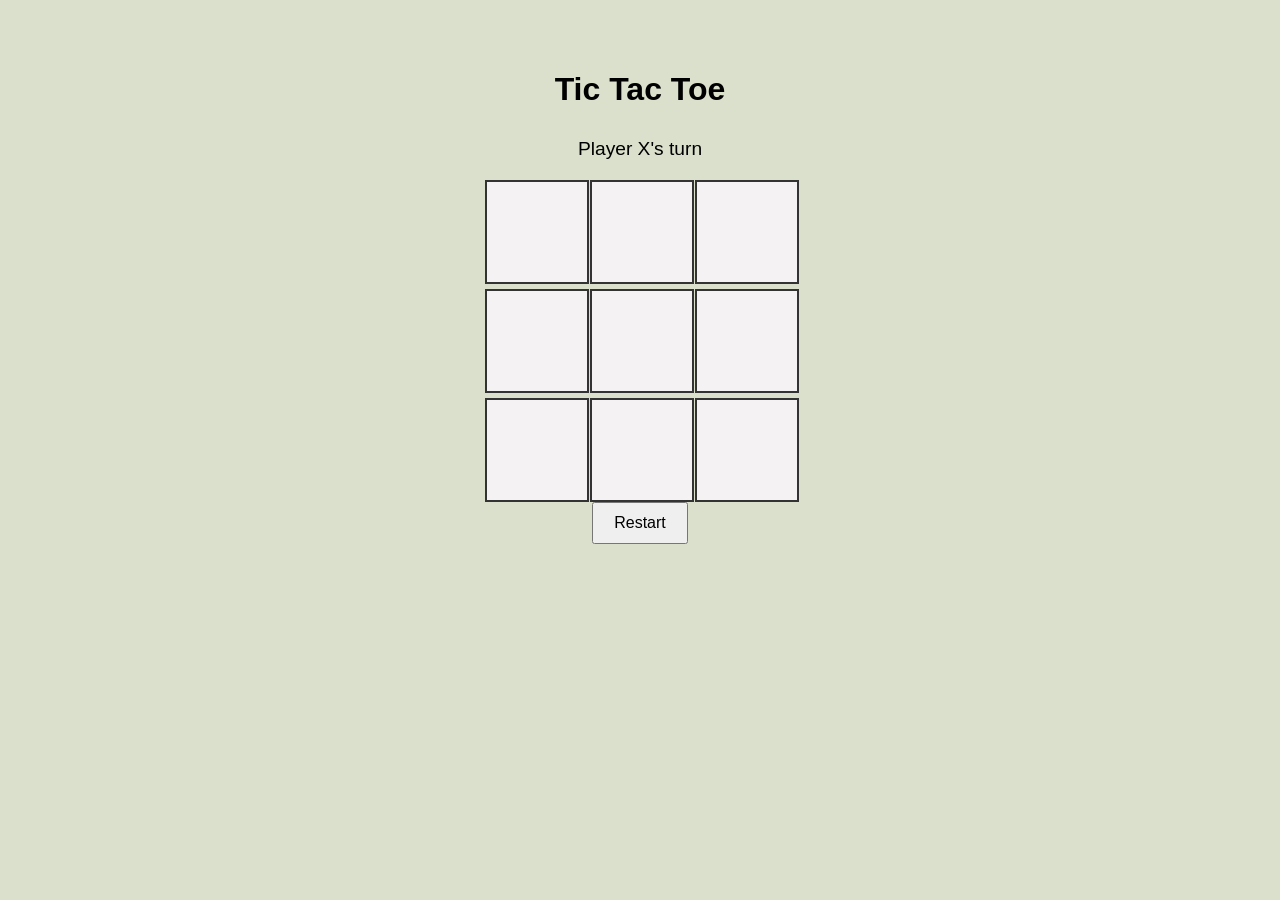
<file: index.html>
<!DOCTYPE html>
<html lang="en">
<head>
  <meta charset="UTF-8">
  <title>Tic Tac Toe</title>
  <style>
    body {
      font-family: Arial, sans-serif;
      display: flex;
      flex-direction: column;
      align-items: center;
      margin-top: 50px;
      background-color: #dae0cb;
    }

    h1 {
      margin-bottom: 10px;
    }

    #board {
      display: grid;
      grid-template-columns: repeat(3, 100px);
      gap: 5px;
    }

    .cell {
      width: 100px;
      height: 100px;
      background: rgb(244, 242, 242);
      border: 2px solid #333;
      font-size: 2rem;
      text-align: center;
      line-height: 100px;
      cursor: pointer;
    }

    .cell:hover {
      background: #ddd;
    }

    #status {
      margin: 20px;
      font-size: 1.2rem;
    }

    button {
      padding: 10px 20px;
      font-size: 1rem;
      cursor: pointer;
    }
  </style>
</head>
<body>

  <h1>Tic Tac Toe</h1>
  <div id="status">Player X's turn</div>

  <div id="board">
    <div class="cell" data-index="0"></div>
    <div class="cell" data-index="1"></div>
    <div class="cell" data-index="2"></div>
    <div class="cell" data-index="3"></div>
    <div class="cell" data-index="4"></div>
    <div class="cell" data-index="5"></div>
    <div class="cell" data-index="6"></div>
    <div class="cell" data-index="7"></div>
    <div class="cell" data-index="8"></div>
  </div>

  <button onclick="restartGame()">Restart</button>

  <script>
    const cells = document.querySelectorAll('.cell');
    const statusText = document.getElementById('status');

    let currentPlayer = 'X';
    let gameActive = true;
    let board = ["", "", "", "", "", "", "", "", ""];

    const winConditions = [
      [0,1,2], [3,4,5], [6,7,8],
      [0,3,6], [1,4,7], [2,5,8],
      [0,4,8], [2,4,6]
    ];

    function handleClick(e) {
      const index = e.target.getAttribute('data-index');

      if (board[index] !== "" || !gameActive) return;

      board[index] = currentPlayer;
      e.target.textContent = currentPlayer;

      checkWinner();
    }

    function checkWinner() {
      let roundWon = false;

      for (let condition of winConditions) {
        const [a, b, c] = condition;
        if (board[a] && board[a] === board[b] && board[a] === board[c]) {
          roundWon = true;
          break;
        }
      }

      if (roundWon) {
        statusText.textContent = `Player ${currentPlayer} Wins! 🎉`;
        gameActive = false;
        return;
      }

      if (!board.includes("")) {
        statusText.textContent = "It's a Draw!";
        gameActive = false;
        return;
      }

      currentPlayer = currentPlayer === 'X' ? 'O' : 'X';
      statusText.textContent = `Player ${currentPlayer}'s turn`;
    }

    function restartGame() {
      board = ["", "", "", "", "", "", "", "", ""];
      gameActive = true;
      currentPlayer = 'X';
      statusText.textContent = "Player X's turn";
      cells.forEach(cell => cell.textContent = "");
    }

    cells.forEach(cell => cell.addEventListener('click', handleClick));
  </script>

</body>
</html>
</file>
